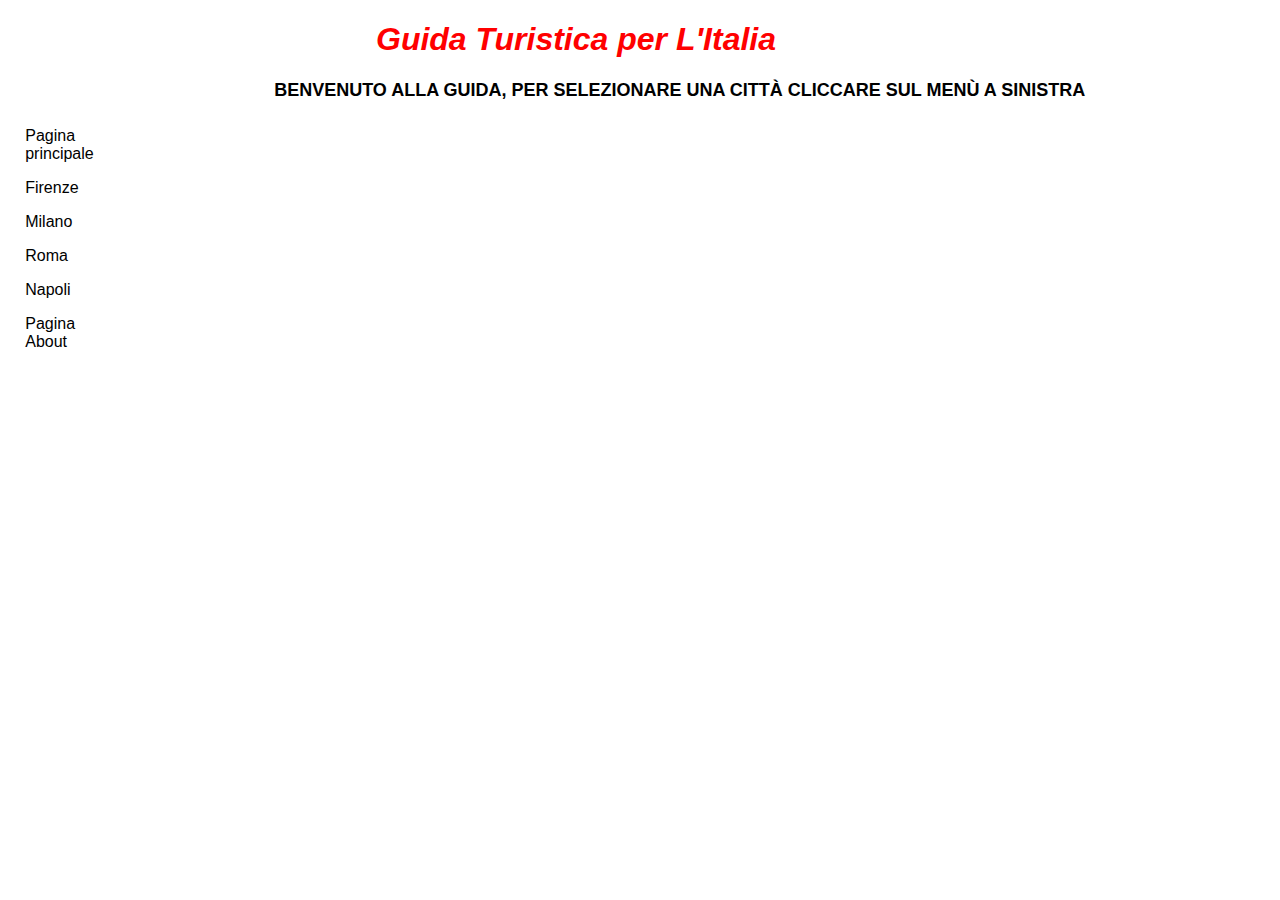
<file: index.html>
<!DOCTYPE html>

<html>
<title>Guida Turistica per L'Italia</title>

<head>
    <link rel="stylesheet" href="style.css">
</head>

<body>

    <h1>Guida Turistica per L'Italia</h1>
    <p class="text">
        BENVENUTO ALLA GUIDA, PER SELEZIONARE UNA CITTÀ CLICCARE SUL MENÙ A SINISTRA
    </p>
    <ul class="navbar">
        <li><a href="index.html">Pagina principale</a></li>
        <li><a href="firenze.html">Firenze</a></li>
        <li><a href="milano.html">Milano</a></li>
        <li><a href="roma.html">Roma</a></li>
        <li><a href="napoli.html">Napoli</a></li>
        <li><a href="about.html">Pagina About</a></li>
    </ul>
</body>

</html>
</file>
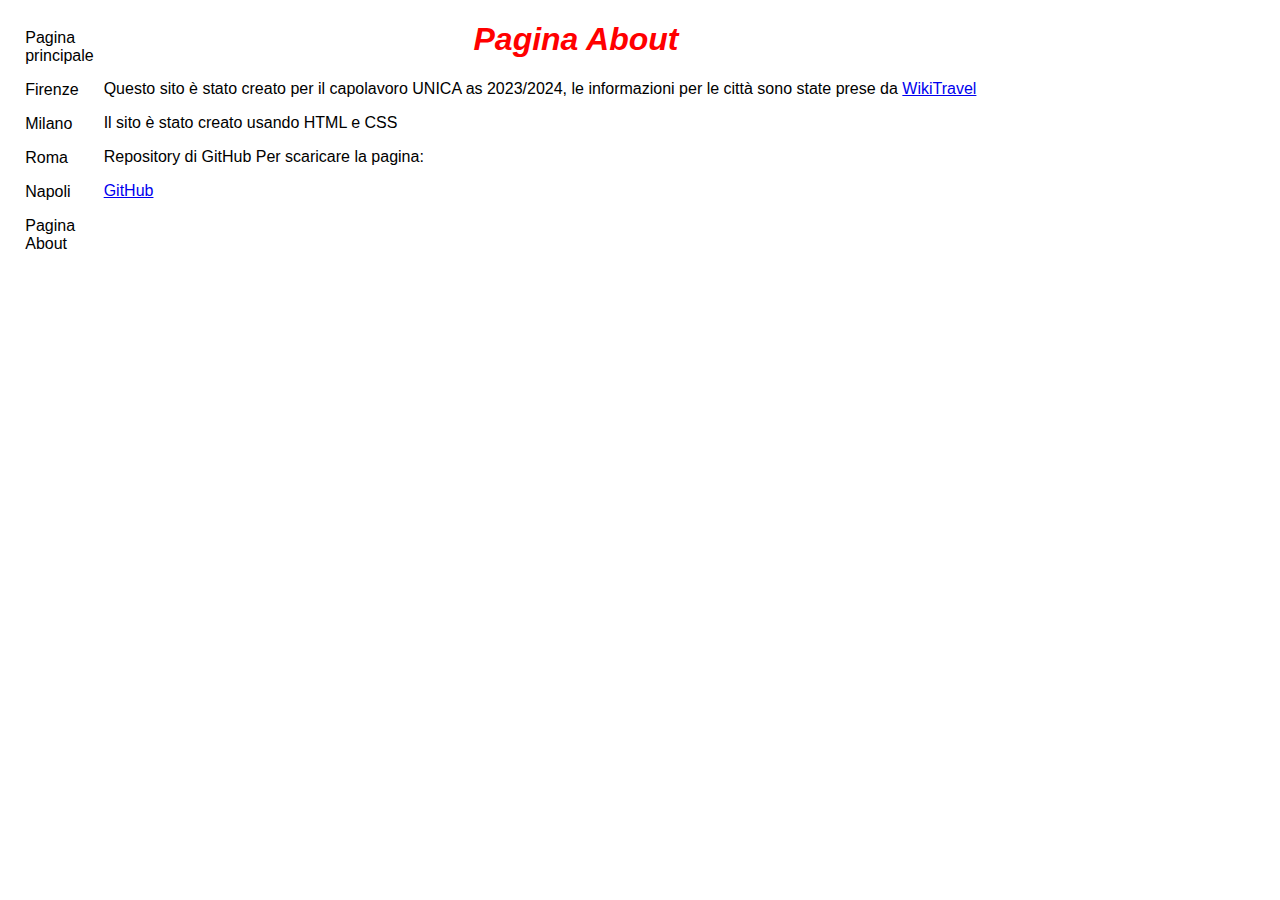
<file: about.html>
<!DOCTYPE html>
<html>
<head>
    <link rel="stylesheet" href="style.css">
</head>
<body>
    <ul class="navbar">
        <li><a href="index.html">Pagina principale</a></li>
        <li><a href="firenze.html">Firenze</a></li>
        <li><a href="milano.html">Milano</a></li>
        <li><a href="roma.html">Roma</a></li>
        <li><a href="napoli.html">Napoli</a></li>
        <li><a href="about.html">Pagina About</a></li>
    </ul>
    <h1>Pagina About</h1>
    <p>Questo sito è stato creato per il capolavoro UNICA as 2023/2024, le informazioni per le città sono state prese da <a href="https://wikitravel.org/it/">WikiTravel</a></p>
    <p>Il sito è stato creato usando HTML e CSS</p>
	<p>Repository di GitHub Per scaricare la pagina:</p>
	<p><a href="https://github.com/AncoriSecond/ancorisecond.github.io">GitHub</a></p>

</body>    
</html>
</file>
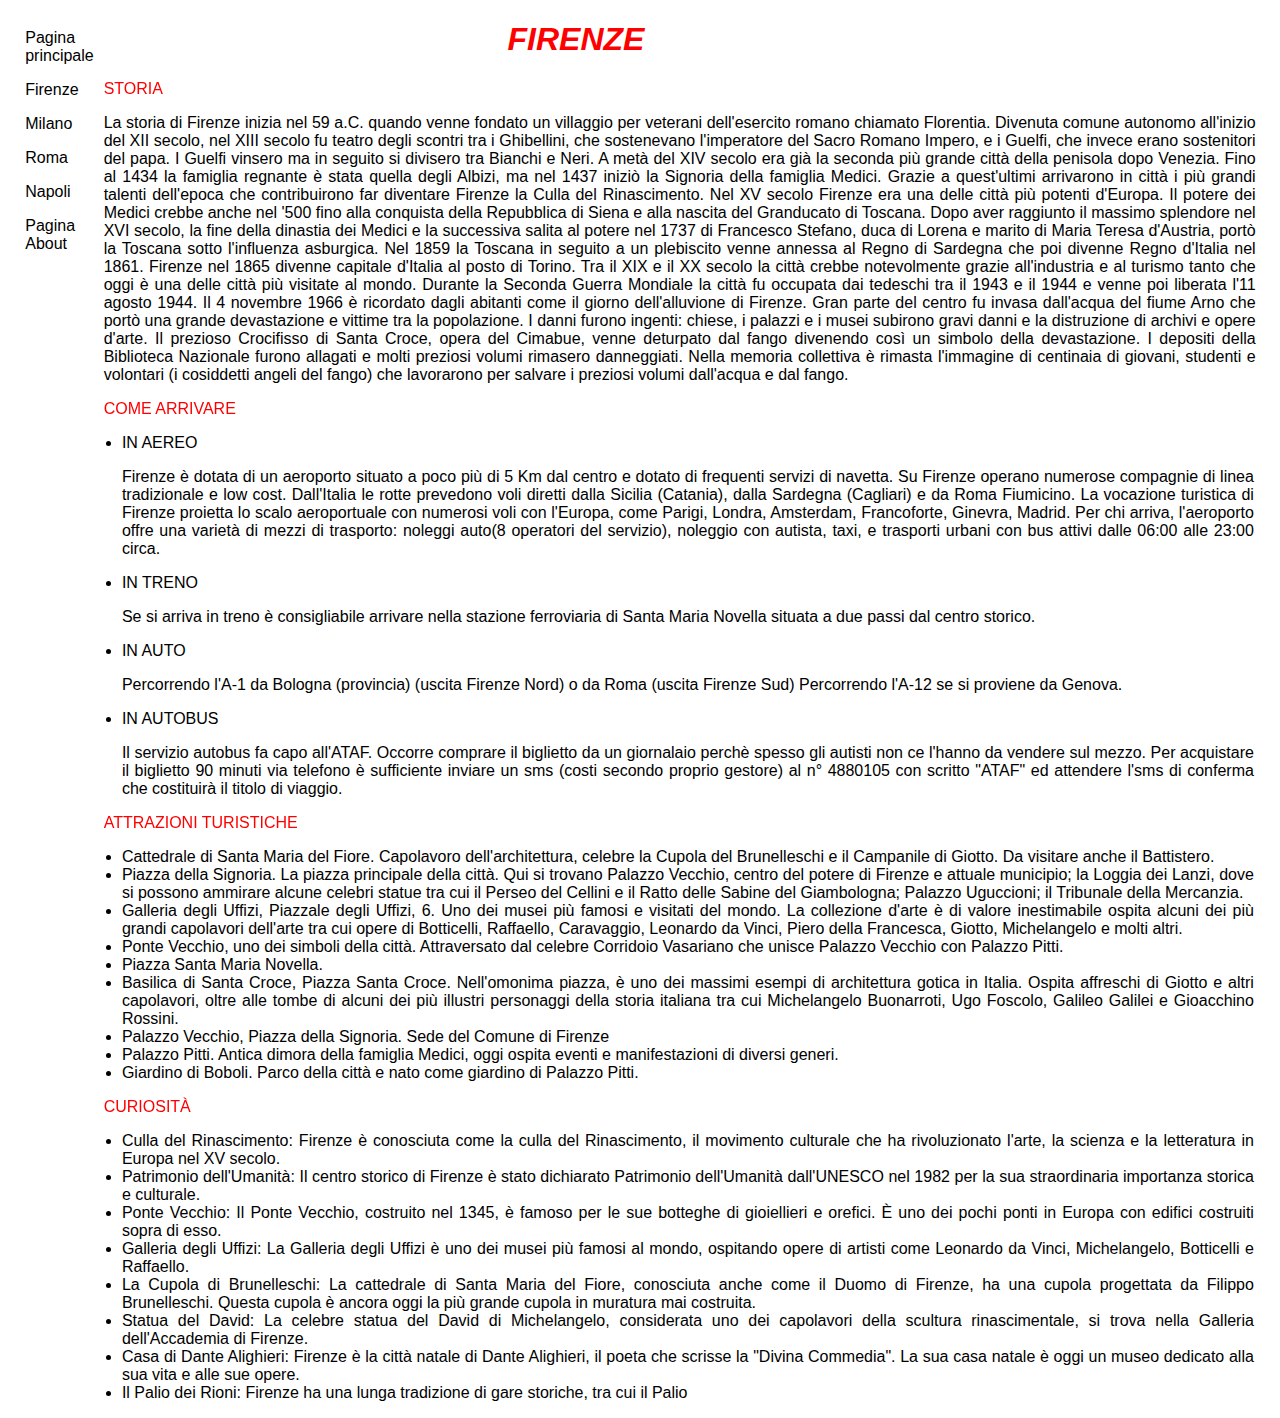
<file: firenze.html>
<!DOCTYPE html>
<html>
<title>Firenze</title>
<head>
    <link rel="stylesheet" href="style.css">
</head>

<body>
    <ul class="navbar">
        <li><a href="index.html">Pagina principale</a></li>
        <li><a href="firenze.html">Firenze</a></li>
        <li><a href="milano.html">Milano</a></li>
        <li><a href="roma.html">Roma</a></li>
        <li><a href="napoli.html">Napoli</a></li>
        <li><a href="about.html">Pagina About</a></li>
    </ul>
    <h1>FIRENZE</h1>
    <div class="subsection">STORIA</div>
    <p>
        La storia di Firenze inizia nel 59 a.C. quando venne fondato un villaggio per veterani dell'esercito romano
        chiamato Florentia. Divenuta comune autonomo all'inizio del XII secolo, nel XIII secolo fu teatro degli scontri
        tra i Ghibellini, che sostenevano l'imperatore del Sacro Romano Impero, e i Guelfi, che invece erano sostenitori
        del papa. I Guelfi vinsero ma in seguito si divisero tra Bianchi e Neri.
        A metà del XIV secolo era già la seconda più grande città della penisola dopo Venezia. Fino al 1434 la famiglia
        regnante è stata quella degli Albizi, ma nel 1437 iniziò la Signoria della famiglia Medici. Grazie a
        quest'ultimi arrivarono in
        città i più grandi talenti dell'epoca che contribuirono far diventare Firenze la Culla del Rinascimento. Nel XV
        secolo Firenze era una delle città più potenti d'Europa. Il potere dei Medici crebbe anche nel '500 fino alla
        conquista della Repubblica di Siena e alla nascita del Granducato di Toscana.
        Dopo aver raggiunto il massimo splendore nel XVI secolo, la fine della dinastia dei Medici e la successiva
        salita al potere nel 1737 di Francesco Stefano, duca di Lorena e marito di Maria Teresa d'Austria, portò la
        Toscana sotto l'influenza asburgica. Nel 1859 la Toscana in seguito a un plebiscito venne annessa al Regno di
        Sardegna che poi divenne Regno d'Italia nel 1861.
        Firenze nel 1865 divenne capitale d'Italia al posto di Torino. Tra il XIX e il XX secolo la città crebbe
        notevolmente grazie all'industria e al turismo tanto che oggi è una delle città più visitate al mondo.
        Durante la Seconda Guerra Mondiale la città fu occupata dai tedeschi tra il 1943 e il 1944 e venne poi liberata
        l'11 agosto 1944.
        Il 4 novembre 1966 è ricordato dagli abitanti come il giorno dell'alluvione di Firenze. Gran parte del centro fu
        invasa dall'acqua del fiume Arno che portò una grande devastazione e vittime tra la popolazione. I danni furono
        ingenti: chiese, i palazzi e i musei subirono gravi danni e la distruzione di archivi e opere d'arte.
        Il prezioso Crocifisso di Santa Croce, opera del Cimabue, venne deturpato dal fango divenendo così un simbolo
        della devastazione. I depositi della Biblioteca Nazionale furono allagati e molti preziosi volumi rimasero
        danneggiati. Nella memoria collettiva è rimasta l'immagine di centinaia di giovani, studenti e volontari (i
        cosiddetti angeli del fango) che lavorarono per salvare i preziosi volumi dall'acqua e dal fango.
    </p>
    <div class="subsection">COME ARRIVARE</div>
    <p>
    <ul>
        <li>IN AEREO</li>
        <p>
            Firenze è dotata di un aeroporto situato a poco più di 5 Km dal centro e dotato di frequenti servizi di
            navetta.
            Su Firenze operano numerose compagnie di linea tradizionale e low cost. Dall'Italia le rotte prevedono voli
            diretti dalla Sicilia (Catania), dalla Sardegna (Cagliari) e da Roma Fiumicino. La vocazione turistica di
            Firenze proietta lo scalo aeroportuale con numerosi voli con l'Europa, come Parigi, Londra, Amsterdam,
            Francoforte, Ginevra, Madrid. Per chi arriva, l'aeroporto offre una varietà di mezzi di trasporto: noleggi
            auto(8 operatori del servizio), noleggio con autista, taxi, e trasporti urbani con bus attivi dalle 06:00
            alle
            23:00 circa.
        </p>
        <li>IN TRENO</li>
        <p>
            Se si arriva in treno è consigliabile arrivare nella stazione ferroviaria di Santa Maria Novella situata a
            due
            passi dal centro storico.
        </p>
        <li>IN AUTO</li>
        <p>
            Percorrendo l'A-1 da Bologna (provincia) (uscita Firenze Nord) o da Roma (uscita Firenze Sud)
            Percorrendo l'A-12 se si proviene da Genova.
        </p>
        <li>IN AUTOBUS</li>
        <p>
            Il servizio autobus fa capo all'ATAF. Occorre comprare il biglietto da un giornalaio perchè spesso gli
            autisti
            non ce l'hanno da vendere sul mezzo. Per acquistare il biglietto 90 minuti via telefono è sufficiente
            inviare un
            sms (costi secondo proprio gestore) al n° 4880105 con scritto "ATAF" ed attendere l'sms di conferma che
            costituirà il titolo di viaggio.
        </p>
    </ul>
    </p>
    <div class="subsection">ATTRAZIONI TURISTICHE</div>
    <ul>
        <li>Cattedrale di Santa Maria del Fiore. Capolavoro dell'architettura, celebre la Cupola del Brunelleschi e il
            Campanile di Giotto. Da visitare anche il Battistero.</li>
        <li>Piazza della Signoria. La piazza principale della città. Qui si trovano Palazzo Vecchio, centro del potere
            di Firenze e attuale municipio; la Loggia dei Lanzi, dove si possono ammirare alcune celebri statue tra cui
            il Perseo del Cellini e il Ratto delle Sabine del Giambologna; Palazzo Uguccioni; il Tribunale della
            Mercanzia.</li>
        <li>Galleria degli Uffizi, Piazzale degli Uffizi, 6. Uno dei musei più famosi e visitati del mondo. La
            collezione d'arte è di valore inestimabile ospita alcuni dei più grandi capolavori dell'arte tra cui opere
            di Botticelli, Raffaello, Caravaggio, Leonardo da Vinci, Piero della Francesca, Giotto, Michelangelo e molti
            altri.</li>
        <li>Ponte Vecchio, uno dei simboli della città. Attraversato dal celebre Corridoio Vasariano che unisce Palazzo
            Vecchio con Palazzo Pitti.</li>
        <li>Piazza Santa Maria Novella.</li>
        <li>Basilica di Santa Croce, Piazza Santa Croce. Nell'omonima piazza, è uno dei massimi esempi di architettura
            gotica in Italia. Ospita affreschi di Giotto e altri capolavori, oltre alle tombe di alcuni dei più illustri
            personaggi della storia italiana tra cui Michelangelo Buonarroti, Ugo Foscolo, Galileo Galilei e Gioacchino
            Rossini.</li>
        <li>Palazzo Vecchio, Piazza della Signoria. Sede del Comune di Firenze</li>
        <li>Palazzo Pitti. Antica dimora della famiglia Medici, oggi ospita eventi e manifestazioni di diversi generi.
        </li>
        <li>Giardino di Boboli. Parco della città e nato come giardino di Palazzo Pitti.</li>
    </ul>
    <div class="subsection">CURIOSITÀ</div>
    <p>
    <ul>
        <li>Culla del Rinascimento: Firenze è conosciuta come la culla del Rinascimento, il movimento culturale che ha
            rivoluzionato l'arte, la scienza e la letteratura in Europa nel XV secolo.</li>

        <li>Patrimonio dell'Umanità: Il centro storico di Firenze è stato dichiarato Patrimonio dell'Umanità dall'UNESCO
            nel 1982 per la sua straordinaria importanza storica e culturale.</li>

        <li>Ponte Vecchio: Il Ponte Vecchio, costruito nel 1345, è famoso per le sue botteghe di gioiellieri e orefici.
            È uno dei pochi ponti in Europa con edifici costruiti sopra di esso.</li>

        <li>Galleria degli Uffizi: La Galleria degli Uffizi è uno dei musei più famosi al mondo, ospitando opere di
            artisti come Leonardo da Vinci, Michelangelo, Botticelli e Raffaello.</li>

        <li>La Cupola di Brunelleschi: La cattedrale di Santa Maria del Fiore, conosciuta anche come il Duomo di
            Firenze, ha una cupola progettata da Filippo Brunelleschi. Questa cupola è ancora oggi la più grande cupola
            in muratura mai costruita.</li>

        <li>Statua del David: La celebre statua del David di Michelangelo, considerata uno dei capolavori della scultura
            rinascimentale, si trova nella Galleria dell'Accademia di Firenze.</li>

        <li>Casa di Dante Alighieri: Firenze è la città natale di Dante Alighieri, il poeta che scrisse la "Divina
            Commedia". La sua casa natale è oggi un museo dedicato alla sua vita e alle sue opere.</li>

        <li>Il Palio dei Rioni: Firenze ha una lunga tradizione di gare storiche, tra cui il Palio

            <ul>
                </p>

</body>

</html>
</file>
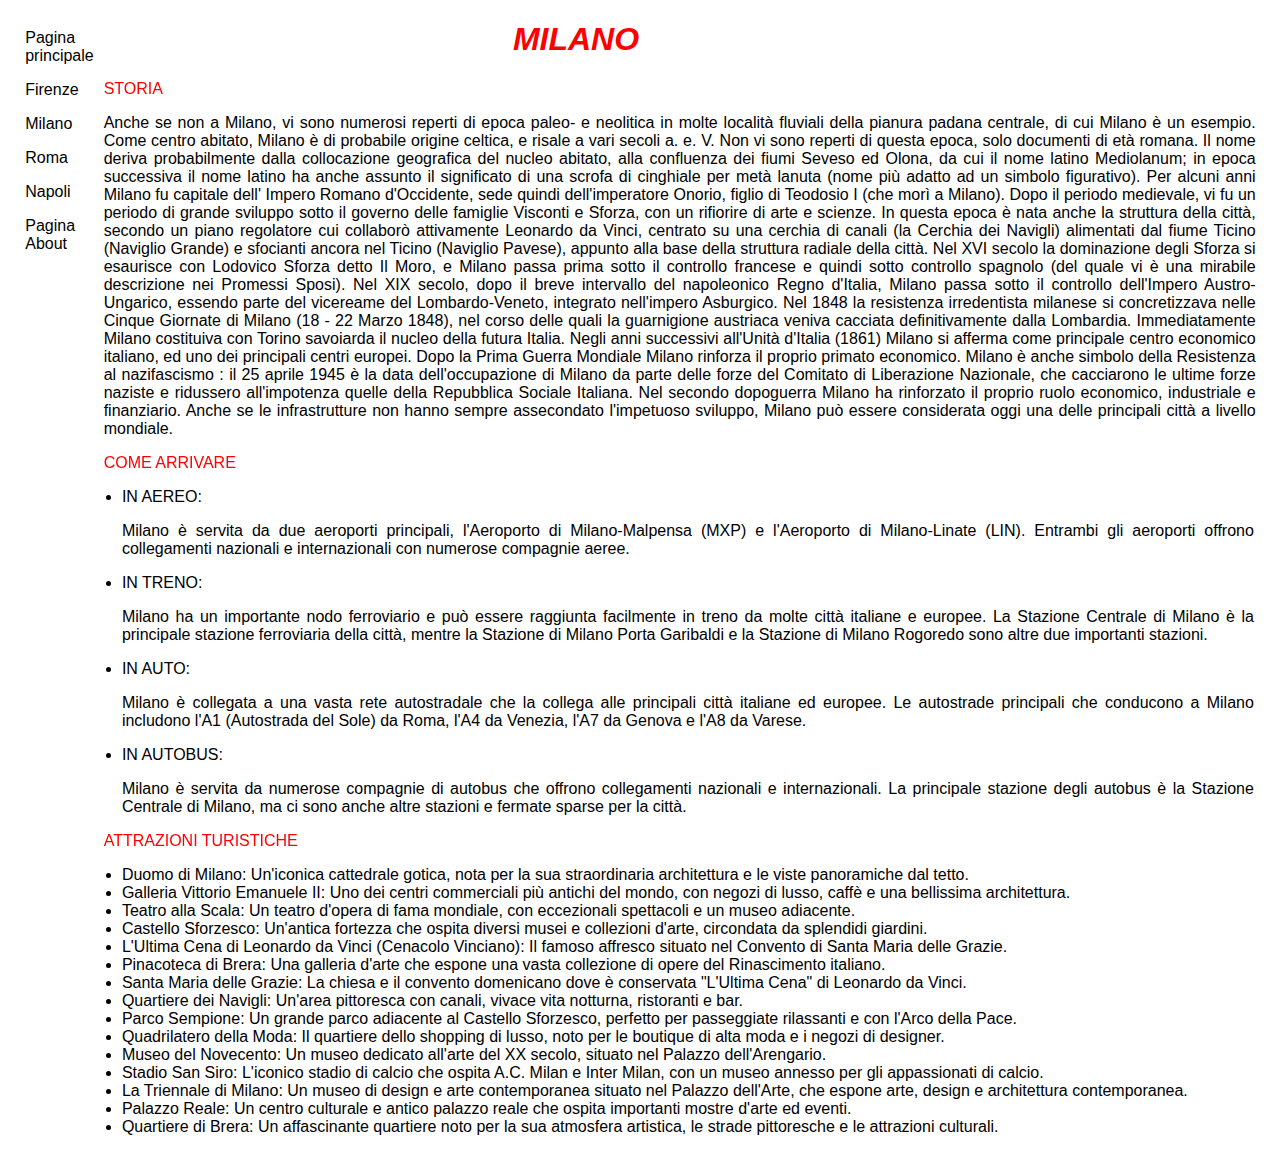
<file: milano.html>
<!DOCTYPE html>
<html>
<title>Milano</title>

<head>
    <link rel="stylesheet" href="style.css">
</head>

<body>
    <ul class="navbar">
        <li><a href="index.html">Pagina principale</a></li>
        <li><a href="firenze.html">Firenze</a></li>
        <li><a href="milano.html">Milano</a></li>
        <li><a href="roma.html">Roma</a></li>
        <li><a href="napoli.html">Napoli</a></li>
        <li><a href="about.html">Pagina About</a></li>
    </ul>
    <h1>MILANO</h1>
    <div class="subsection">STORIA</div>
    <p>
        Anche se non a Milano, vi sono numerosi reperti di epoca paleo- e neolitica in molte località fluviali della
        pianura padana centrale, di cui Milano è un esempio. Come centro abitato, Milano è di probabile origine celtica,
        e risale a vari secoli a. e. V. Non vi sono reperti di questa epoca, solo documenti di età romana. Il nome
        deriva probabilmente dalla collocazione geografica del nucleo abitato, alla confluenza dei fiumi Seveso ed
        Olona, da cui il nome latino Mediolanum; in epoca successiva il nome latino ha anche assunto il significato di
        una scrofa di cinghiale per metà lanuta (nome più adatto ad un simbolo figurativo). Per alcuni anni Milano fu
        capitale dell' Impero Romano d'Occidente, sede quindi dell'imperatore Onorio, figlio di Teodosio I (che morì a
        Milano).

        Dopo il periodo medievale, vi fu un periodo di grande sviluppo sotto il governo delle famiglie Visconti e
        Sforza, con un rifiorire di arte e scienze. In questa epoca è nata anche la struttura della città, secondo un
        piano regolatore cui collaborò attivamente Leonardo da Vinci, centrato su una cerchia di canali (la Cerchia dei
        Navigli) alimentati dal fiume Ticino (Naviglio Grande) e sfocianti ancora nel Ticino (Naviglio Pavese), appunto
        alla base della struttura radiale della città.

        Nel XVI secolo la dominazione degli Sforza si esaurisce con Lodovico Sforza detto Il Moro, e Milano passa prima
        sotto il controllo francese e quindi sotto controllo spagnolo (del quale vi è una mirabile descrizione nei
        Promessi Sposi). Nel XIX secolo, dopo il breve intervallo del napoleonico Regno d'Italia, Milano passa sotto il
        controllo dell'Impero Austro-Ungarico, essendo parte del vicereame del Lombardo-Veneto, integrato nell'impero
        Asburgico. Nel 1848 la resistenza irredentista milanese si concretizzava nelle Cinque Giornate di Milano (18 -
        22 Marzo 1848), nel corso delle quali la guarnigione austriaca veniva cacciata definitivamente dalla Lombardia.

        Immediatamente Milano costituiva con Torino savoiarda il nucleo della futura Italia. Negli anni successivi
        all'Unità d'Italia (1861) Milano si afferma come principale centro economico italiano, ed uno dei principali
        centri europei. Dopo la Prima Guerra Mondiale Milano rinforza il proprio primato economico. Milano è anche
        simbolo della Resistenza al nazifascismo : il 25 aprile 1945 è la data dell'occupazione di Milano da parte delle
        forze del Comitato di Liberazione Nazionale, che cacciarono le ultime forze naziste e ridussero all'impotenza
        quelle della Repubblica Sociale Italiana.

        Nel secondo dopoguerra Milano ha rinforzato il proprio ruolo economico, industriale e finanziario. Anche se le
        infrastrutture non hanno sempre assecondato l'impetuoso sviluppo, Milano può essere considerata oggi una delle
        principali città a livello mondiale.
    </p>
    <div class="subsection">COME ARRIVARE</div>
    <p>
    <ul>
        <li>IN AEREO: </li>

        <p>Milano è servita da due aeroporti principali, l'Aeroporto di Milano-Malpensa (MXP) e l'Aeroporto di
            Milano-Linate (LIN). Entrambi gli aeroporti offrono collegamenti nazionali e internazionali con numerose
            compagnie aeree.</p>

        <li>IN TRENO: </li>

        <p>Milano ha un importante nodo ferroviario e può essere raggiunta facilmente in treno da molte città italiane e
            europee. La Stazione Centrale di Milano è la principale stazione ferroviaria della città, mentre la Stazione
            di Milano Porta Garibaldi e la Stazione di Milano Rogoredo sono altre due importanti stazioni.</p>

        <li>IN AUTO: </li>

        <p>Milano è collegata a una vasta rete autostradale che la collega alle principali città italiane ed europee. Le
            autostrade principali che conducono a Milano includono l'A1 (Autostrada del Sole) da Roma, l'A4 da Venezia,
            l'A7 da Genova e l'A8 da Varese.</p>

        <li>IN AUTOBUS: </li>

        <p>Milano è servita da numerose compagnie di autobus che offrono collegamenti nazionali e internazionali. La
            principale stazione degli autobus è la Stazione Centrale di Milano, ma ci sono anche altre stazioni e
            fermate sparse per la città.</p>
    </ul>
    </p>
    <div class="subsection">ATTRAZIONI TURISTICHE</div>
    <p>
    <ul>
        <li>Duomo di Milano:
            Un'iconica cattedrale gotica, nota per la sua straordinaria architettura e le viste panoramiche dal tetto.
        </li>


        <li>Galleria Vittorio Emanuele II:
            Uno dei centri commerciali più antichi del mondo, con negozi di lusso, caffè e una bellissima architettura.
        </li>


        <li>Teatro alla Scala:
            Un teatro d'opera di fama mondiale, con eccezionali spettacoli e un museo adiacente.</li>

        <li>Castello Sforzesco:
            Un'antica fortezza che ospita diversi musei e collezioni d'arte, circondata da splendidi giardini.</li>

        <li>L'Ultima Cena di Leonardo da Vinci (Cenacolo Vinciano):
            Il famoso affresco situato nel Convento di Santa Maria delle Grazie.</li>

        <li>Pinacoteca di Brera:
            Una galleria d'arte che espone una vasta collezione di opere del Rinascimento italiano.</li>

        <li>Santa Maria delle Grazie:
            La chiesa e il convento domenicano dove è conservata "L'Ultima Cena" di Leonardo da Vinci.</li>

        <li>Quartiere dei Navigli:
            Un'area pittoresca con canali, vivace vita notturna, ristoranti e bar.</li>

        <li>Parco Sempione:
            Un grande parco adiacente al Castello Sforzesco, perfetto per passeggiate rilassanti e con l'Arco della
            Pace.</li>


        <li>Quadrilatero della Moda:
            Il quartiere dello shopping di lusso, noto per le boutique di alta moda e i negozi di designer.</li>

        <li>Museo del Novecento:
            Un museo dedicato all'arte del XX secolo, situato nel Palazzo dell'Arengario.</li>

        <li>Stadio San Siro:
            L'iconico stadio di calcio che ospita A.C. Milan e Inter Milan, con un museo annesso per gli appassionati di
            calcio.</li>

        <li>La Triennale di Milano:
            Un museo di design e arte contemporanea situato nel Palazzo dell'Arte, che espone arte, design e
            architettura
            contemporanea.</li>

        <li>Palazzo Reale:
            Un centro culturale e antico palazzo reale che ospita importanti mostre d'arte ed eventi.</li>

        <li>Quartiere di Brera:
            Un affascinante quartiere noto per la sua atmosfera artistica, le strade pittoresche e le attrazioni
            culturali.</li>
    </ul>

    </p>

</body>

</html>
</file>
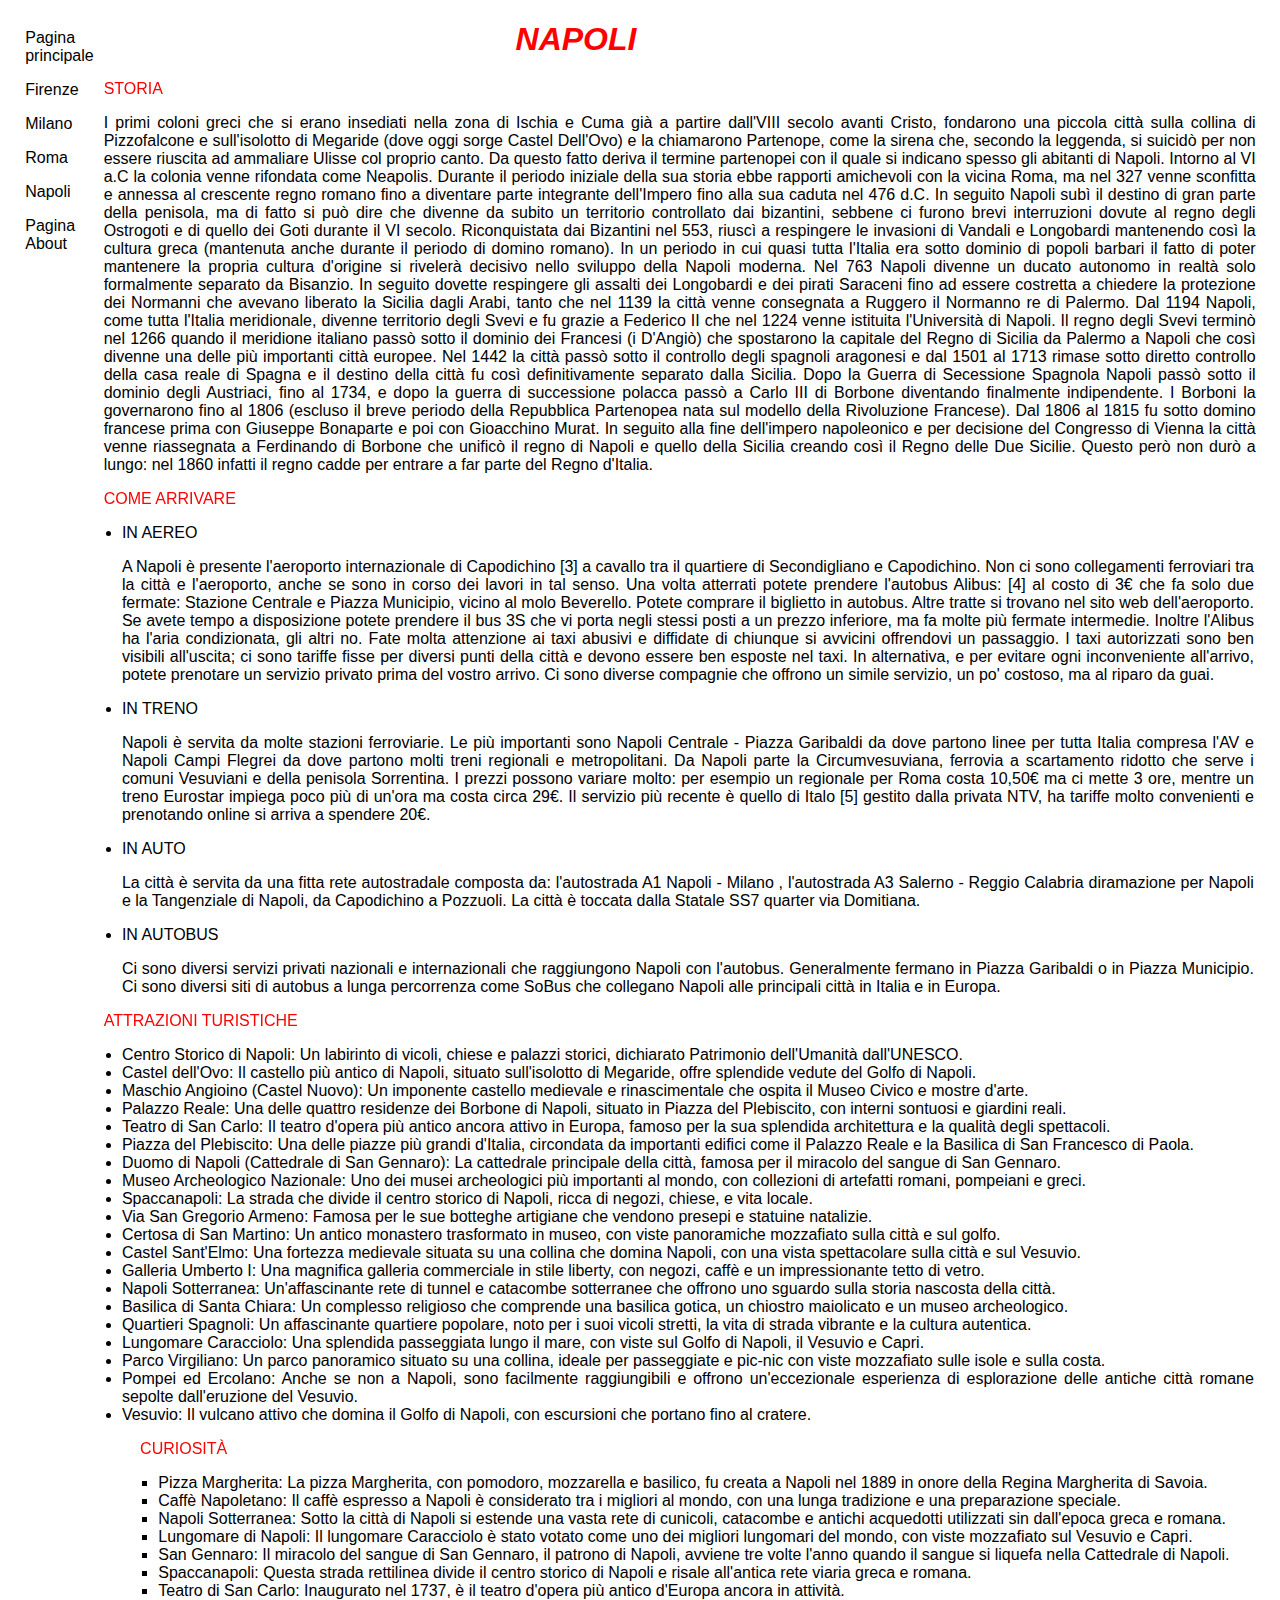
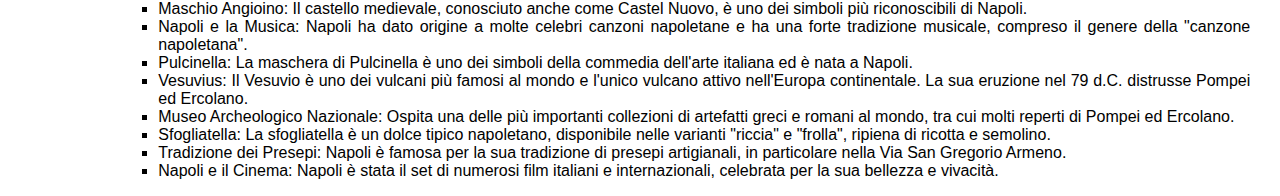
<file: napoli.html>
<!DOCTYPE html>
<html>
<title>Napoli</title>
<head>
    <link rel="stylesheet" href="style.css">
</head>
<body>
    <ul class="navbar">
        <li><a href="index.html">Pagina principale</a></li>
        <li><a href="firenze.html">Firenze</a></li>
        <li><a href="milano.html">Milano</a></li>
        <li><a href="roma.html">Roma</a></li>
        <li><a href="napoli.html">Napoli</a></li>
        <li><a href="about.html">Pagina About</a></li>
    </ul>
    <h1>NAPOLI</h1>
    <div class="subsection">STORIA</div>
    <p>
        I primi coloni greci che si erano insediati nella zona di Ischia e Cuma già a partire dall'VIII secolo avanti Cristo, fondarono una piccola città sulla collina di Pizzofalcone e sull'isolotto di Megaride (dove oggi sorge Castel Dell'Ovo) e la chiamarono Partenope, come la sirena che, secondo la leggenda, si suicidò per non essere riuscita ad ammaliare Ulisse col proprio canto. Da questo fatto deriva il termine partenopei con il quale si indicano spesso gli abitanti di Napoli. Intorno al VI a.C la colonia venne rifondata come Neapolis. Durante il periodo iniziale della sua storia ebbe rapporti amichevoli con la vicina Roma, ma nel 327 venne sconfitta e annessa al crescente regno romano fino a diventare parte integrante dell'Impero fino alla sua caduta nel 476 d.C. In seguito Napoli subì il destino di gran parte della penisola, ma di fatto si può dire che divenne da subito un territorio controllato dai bizantini, sebbene ci furono brevi interruzioni dovute al regno degli Ostrogoti e di quello dei Goti durante il VI secolo.
        Riconquistata dai Bizantini nel 553, riuscì a respingere le invasioni di Vandali e Longobardi mantenendo così la cultura greca (mantenuta anche durante il periodo di domino romano). In un periodo in cui quasi tutta l'Italia era sotto dominio di popoli barbari il fatto di poter mantenere la propria cultura d'origine si rivelerà decisivo nello sviluppo della Napoli moderna. Nel 763 Napoli divenne un ducato autonomo in realtà solo formalmente separato da Bisanzio. In seguito dovette respingere gli assalti dei Longobardi e dei pirati Saraceni fino ad essere costretta a chiedere la protezione dei Normanni che avevano liberato la Sicilia dagli Arabi, tanto che nel 1139 la città venne consegnata a Ruggero il Normanno re di Palermo. Dal 1194 Napoli, come tutta l'Italia meridionale, divenne territorio degli Svevi e fu grazie a Federico II che nel 1224 venne istituita l'Università di Napoli.
        Il regno degli Svevi terminò nel 1266 quando il meridione italiano passò sotto il dominio dei Francesi (i D'Angiò) che spostarono la capitale del Regno di Sicilia da Palermo a Napoli che così divenne una delle più importanti città europee.
        Nel 1442 la città passò sotto il controllo degli spagnoli aragonesi e dal 1501 al 1713 rimase sotto diretto controllo della casa reale di Spagna e il destino della città fu così definitivamente separato dalla Sicilia. Dopo la Guerra di Secessione Spagnola Napoli passò sotto il dominio degli Austriaci, fino al 1734, e dopo la guerra di successione polacca passò a Carlo III di Borbone diventando finalmente indipendente. I Borboni la governarono fino al 1806 (escluso il breve periodo della Repubblica Partenopea nata sul modello della Rivoluzione Francese). Dal 1806 al 1815 fu sotto domino francese prima con Giuseppe Bonaparte e poi con Gioacchino Murat. In seguito alla fine dell'impero napoleonico e per decisione del Congresso di Vienna la città venne riassegnata a Ferdinando di Borbone che unificò il regno di Napoli e quello della Sicilia creando così il Regno delle Due Sicilie. Questo però non durò a lungo: nel 1860 infatti il regno cadde per entrare a far parte del Regno d'Italia. 
    </p>
    <div class="subsection">COME ARRIVARE</div>
    <p>
        <ul>
            <li>IN AEREO</li>
            <p>
            A Napoli è presente l'aeroporto internazionale di Capodichino [3] a cavallo tra il quartiere di Secondigliano e Capodichino. Non ci sono collegamenti ferroviari tra la città e l'aeroporto, anche se sono in corso dei lavori in tal senso. Una volta atterrati potete prendere l'autobus Alibus: [4] al costo di 3€ che fa solo due fermate: Stazione Centrale e Piazza Municipio, vicino al molo Beverello. Potete comprare il biglietto in autobus. Altre tratte si trovano nel sito web dell'aeroporto.

            Se avete tempo a disposizione potete prendere il bus 3S che vi porta negli stessi posti a un prezzo inferiore, ma fa molte più fermate intermedie. Inoltre l'Alibus ha l'aria condizionata, gli altri no.

            Fate molta attenzione ai taxi abusivi e diffidate di chiunque si avvicini offrendovi un passaggio. I taxi autorizzati sono ben visibili all'uscita; ci sono tariffe fisse per diversi punti della città e devono essere ben esposte nel taxi.

            In alternativa, e per evitare ogni inconveniente all'arrivo, potete prenotare un servizio privato prima del vostro arrivo. Ci sono diverse compagnie che offrono un simile servizio, un po' costoso, ma al riparo da guai.
            </p>
            <li>IN TRENO</li>
            <p>
            Napoli è servita da molte stazioni ferroviarie. Le più importanti sono Napoli Centrale - Piazza Garibaldi da dove partono linee per tutta Italia compresa l'AV e Napoli Campi Flegrei da dove partono molti treni regionali e metropolitani. Da Napoli parte la Circumvesuviana, ferrovia a scartamento ridotto che serve i comuni Vesuviani e della penisola Sorrentina. I prezzi possono variare molto: per esempio un regionale per Roma costa 10,50€ ma ci mette 3 ore, mentre un treno Eurostar impiega poco più di un'ora ma costa circa 29€. Il servizio più recente è quello di Italo [5] gestito dalla privata NTV, ha tariffe molto convenienti e prenotando online si arriva a spendere 20€.
            </p>
            <li>IN AUTO</li>
            <p>
            La città è servita da una fitta rete autostradale composta da: l'autostrada A1 Napoli - Milano , l'autostrada A3 Salerno - Reggio Calabria diramazione per Napoli e la Tangenziale di Napoli, da Capodichino a Pozzuoli. La città è toccata dalla Statale SS7 quarter via Domitiana.
            </p>
            <li>IN AUTOBUS</li>
            <p>
            Ci sono diversi servizi privati nazionali e internazionali che raggiungono Napoli con l'autobus. Generalmente fermano in Piazza Garibaldi o in Piazza Municipio. Ci sono diversi siti di autobus a lunga percorrenza come SoBus che collegano Napoli alle principali città in Italia e in Europa.
            </p>
        </ul>
    </p>
    <div class="subsection">ATTRAZIONI TURISTICHE</div>
    <p>
        <ul>
            <li>
                Centro Storico di Napoli:
                Un labirinto di vicoli, chiese e palazzi storici, dichiarato Patrimonio dell'Umanità dall'UNESCO.
            </li>
            
            <li>
                Castel dell'Ovo:
                Il castello più antico di Napoli, situato sull'isolotto di Megaride, offre splendide vedute del Golfo di Napoli.
            </li>
            
            <li>
                Maschio Angioino (Castel Nuovo):
                Un imponente castello medievale e rinascimentale che ospita il Museo Civico e mostre d'arte.
            </li>
            
            <li>
                Palazzo Reale:
                Una delle quattro residenze dei Borbone di Napoli, situato in Piazza del Plebiscito, con interni sontuosi e giardini reali.
            </li>
            
            <li>
                Teatro di San Carlo:
                Il teatro d'opera più antico ancora attivo in Europa, famoso per la sua splendida architettura e la qualità degli spettacoli.
            </li>
            
            <li>
                Piazza del Plebiscito:
                Una delle piazze più grandi d'Italia, circondata da importanti edifici come il Palazzo Reale e la Basilica di San Francesco di Paola.
            </li>
            
            <li>
                Duomo di Napoli (Cattedrale di San Gennaro):
                La cattedrale principale della città, famosa per il miracolo del sangue di San Gennaro.
            </li>
            
            <li>
                Museo Archeologico Nazionale:
                Uno dei musei archeologici più importanti al mondo, con collezioni di artefatti romani, pompeiani e greci.
            </li>
            
            <li>
                Spaccanapoli:
                La strada che divide il centro storico di Napoli, ricca di negozi, chiese, e vita locale.
            </li>
            
            <li>
                Via San Gregorio Armeno:
                Famosa per le sue botteghe artigiane che vendono presepi e statuine natalizie.
            </li>
            
            <li>
                Certosa di San Martino:
                Un antico monastero trasformato in museo, con viste panoramiche mozzafiato sulla città e sul golfo.
            </li>
            
            <li>
                Castel Sant'Elmo:
                Una fortezza medievale situata su una collina che domina Napoli, con una vista spettacolare sulla città e sul Vesuvio.
            </li>
            
            <li>
                Galleria Umberto I:
                Una magnifica galleria commerciale in stile liberty, con negozi, caffè e un impressionante tetto di vetro.
            </li>
            
            <li>
                Napoli Sotterranea:
                Un'affascinante rete di tunnel e catacombe sotterranee che offrono uno sguardo sulla storia nascosta della città.
            </li>
            
            <li>
                Basilica di Santa Chiara:
                Un complesso religioso che comprende una basilica gotica, un chiostro maiolicato e un museo archeologico.
            </li>
            
            <li>
                Quartieri Spagnoli:
                Un affascinante quartiere popolare, noto per i suoi vicoli stretti, la vita di strada vibrante e la cultura autentica.
            </li>
            
            <li>
                Lungomare Caracciolo:
                Una splendida passeggiata lungo il mare, con viste sul Golfo di Napoli, il Vesuvio e Capri.
            </li>
            
            <li>
                Parco Virgiliano:
                Un parco panoramico situato su una collina, ideale per passeggiate e pic-nic con viste mozzafiato sulle isole e sulla costa.
            </li>
            
            <li>
                Pompei ed Ercolano:
                Anche se non a Napoli, sono facilmente raggiungibili e offrono un'eccezionale esperienza di esplorazione delle antiche città romane sepolte dall'eruzione del Vesuvio.
            </li>
            
            <li>
                Vesuvio:
                Il vulcano attivo che domina il Golfo di Napoli, con escursioni che portano fino al cratere.
            </li>
            
        <ul>
    </p>
    <div class="subsection">CURIOSITÀ</div>
    <p>
        <ul>
            <li>Pizza Margherita: La pizza Margherita, con pomodoro, mozzarella e basilico, fu creata a Napoli nel 1889 in onore della Regina Margherita di Savoia.</li>

            <li>Caffè Napoletano: Il caffè espresso a Napoli è considerato tra i migliori al mondo, con una lunga tradizione e una preparazione speciale.</li>
            
            <li>Napoli Sotterranea: Sotto la città di Napoli si estende una vasta rete di cunicoli, catacombe e antichi acquedotti utilizzati sin dall'epoca greca e romana.</li>
            
            <li>Lungomare di Napoli: Il lungomare Caracciolo è stato votato come uno dei migliori lungomari del mondo, con viste mozzafiato sul Vesuvio e Capri.</li>
            
            <li>San Gennaro: Il miracolo del sangue di San Gennaro, il patrono di Napoli, avviene tre volte l'anno quando il sangue si liquefa nella Cattedrale di Napoli.</li>
            
            <li>Spaccanapoli: Questa strada rettilinea divide il centro storico di Napoli e risale all'antica rete viaria greca e romana.</li>
            
            <li>Teatro di San Carlo: Inaugurato nel 1737, è il teatro d'opera più antico d'Europa ancora in attività.</li>
            
            <li>Maschio Angioino: Il castello medievale, conosciuto anche come Castel Nuovo, è uno dei simboli più riconoscibili di Napoli.</li>
            
            <li>Napoli e la Musica: Napoli ha dato origine a molte celebri canzoni napoletane e ha una forte tradizione musicale, compreso il genere della "canzone napoletana".</li>
            
            <li>Pulcinella: La maschera di Pulcinella è uno dei simboli della commedia dell'arte italiana ed è nata a Napoli.</li>
            
            <li>Vesuvius: Il Vesuvio è uno dei vulcani più famosi al mondo e l'unico vulcano attivo nell'Europa continentale. La sua eruzione nel 79 d.C. distrusse Pompei ed Ercolano.</li>
            
            <li>Museo Archeologico Nazionale: Ospita una delle più importanti collezioni di artefatti greci e romani al mondo, tra cui molti reperti di Pompei ed Ercolano.</li>
            
            <li>Sfogliatella: La sfogliatella è un dolce tipico napoletano, disponibile nelle varianti "riccia" e "frolla", ripiena di ricotta e semolino.</li>
            
            <li>Tradizione dei Presepi: Napoli è famosa per la sua tradizione di presepi artigianali, in particolare nella Via San Gregorio Armeno.</li>
            
            <li>Napoli e il Cinema: Napoli è stata il set di numerosi film italiani e internazionali, celebrata per la sua bellezza e vivacità.</li>
            
        <ul>
    </p>

</body>
</html>
</file>
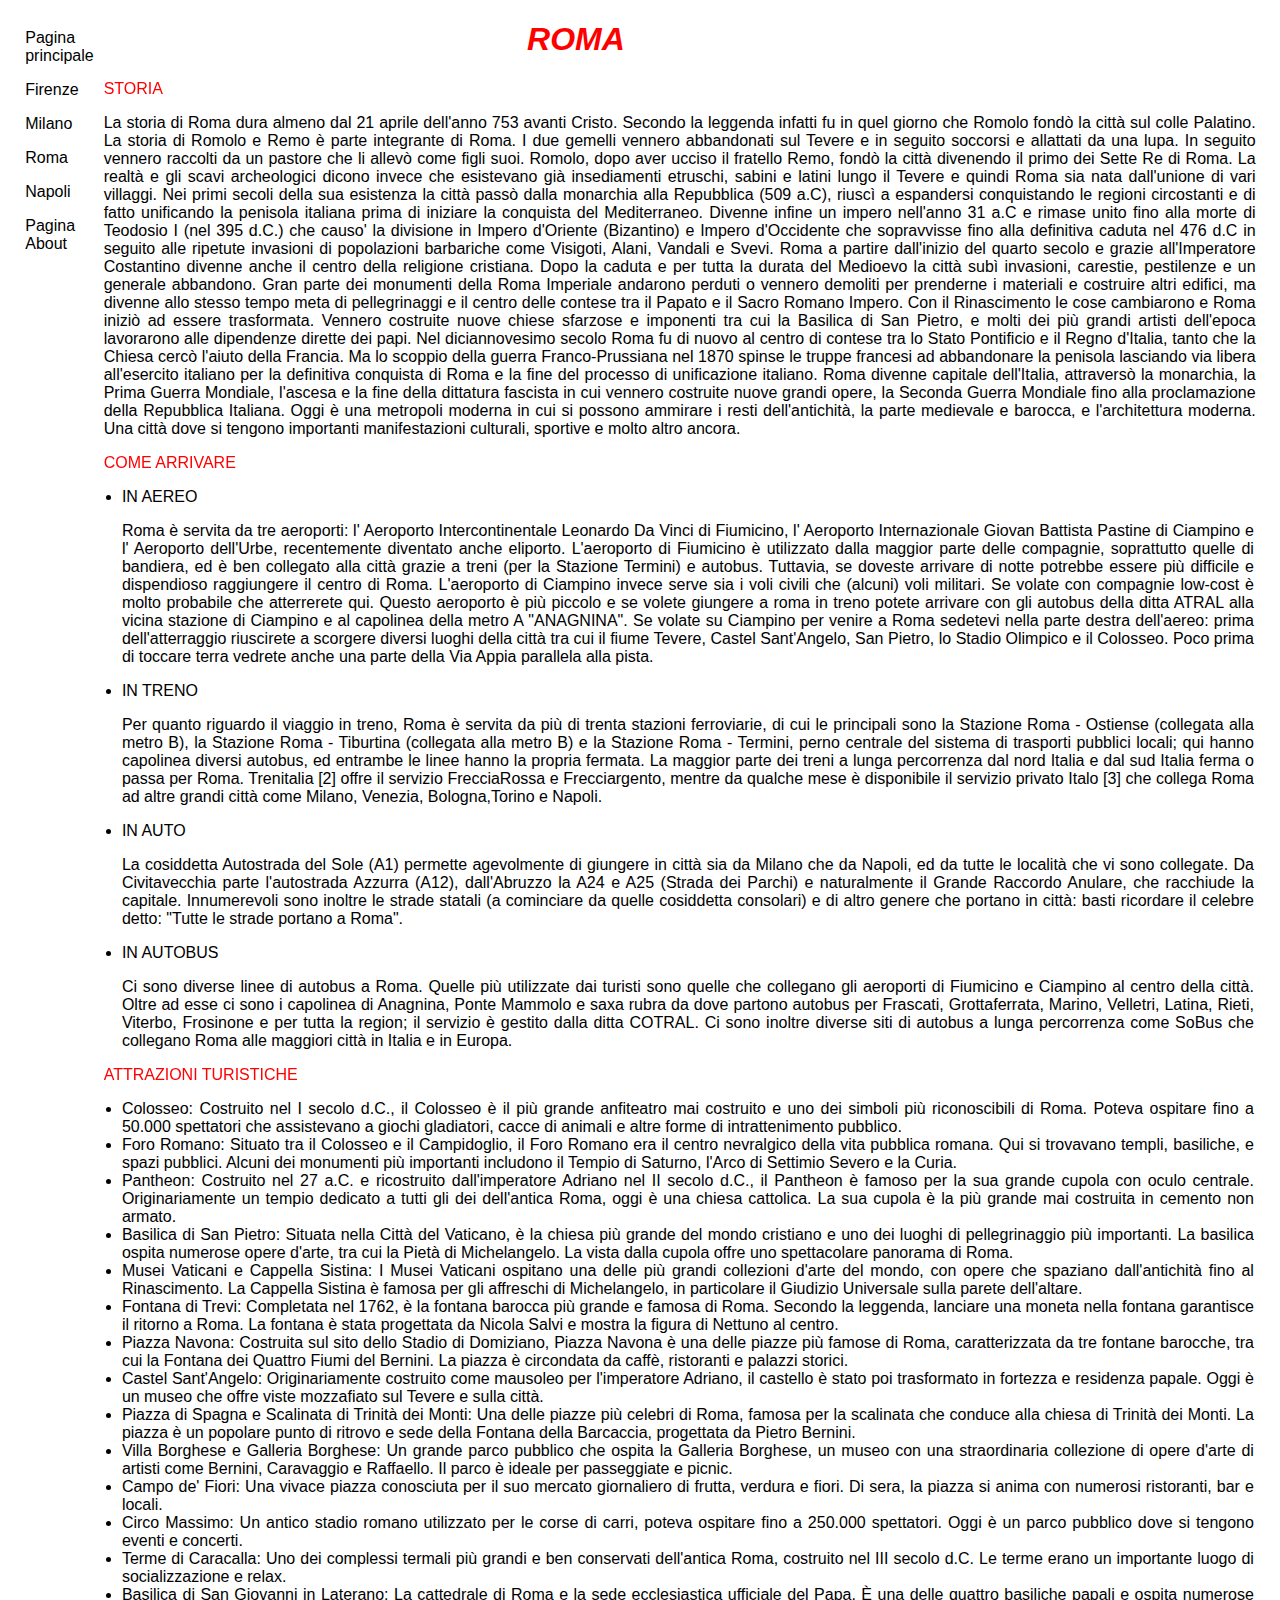
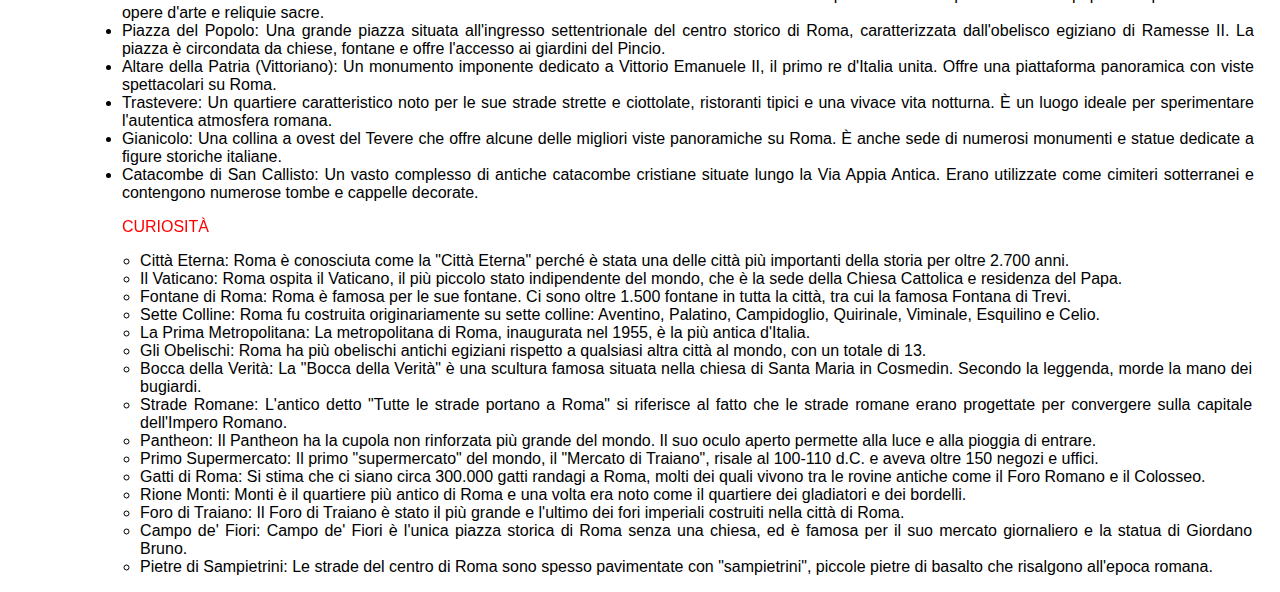
<file: roma.html>
<!DOCTYPE html>
<html>
<title>Roma</title>

<head>
    <link rel="stylesheet" href="style.css">
</head>

<body>
    <ul class="navbar">
        <li><a href="index.html">Pagina principale</a></li>
        <li><a href="firenze.html">Firenze</a></li>
        <li><a href="milano.html">Milano</a></li>
        <li><a href="roma.html">Roma</a></li>
        <li><a href="napoli.html">Napoli</a></li>
        <li><a href="about.html">Pagina About</a></li>
    </ul>
    <h1>ROMA</h1>
    <div class="subsection">STORIA</div>
    <p>
        La storia di Roma dura almeno dal 21 aprile dell'anno 753 avanti Cristo. Secondo la leggenda infatti fu in quel
        giorno che Romolo fondò la città sul colle Palatino. La storia di Romolo e Remo è parte integrante di Roma. I
        due gemelli vennero abbandonati sul Tevere e in seguito soccorsi e allattati da una lupa. In seguito vennero
        raccolti da un pastore che li allevò come figli suoi. Romolo, dopo aver ucciso il fratello Remo, fondò la città
        divenendo il primo dei Sette Re di Roma. La realtà e gli scavi archeologici dicono invece che esistevano già
        insediamenti etruschi, sabini e latini lungo il Tevere e quindi Roma sia nata dall'unione di vari villaggi. Nei
        primi secoli della sua esistenza la città passò dalla monarchia alla Repubblica (509 a.C), riuscì a espandersi
        conquistando le regioni circostanti e di fatto unificando la penisola italiana prima di iniziare la conquista
        del Mediterraneo. Divenne infine un impero nell'anno 31 a.C e rimase unito fino alla morte di Teodosio I (nel
        395 d.C.) che causo' la divisione in Impero d'Oriente (Bizantino) e Impero d'Occidente che sopravvisse fino alla
        definitiva caduta nel 476 d.C in seguito alle ripetute invasioni di popolazioni barbariche come Visigoti, Alani,
        Vandali e Svevi.

        Roma a partire dall'inizio del quarto secolo e grazie all'Imperatore Costantino divenne anche il centro della
        religione cristiana. Dopo la caduta e per tutta la durata del Medioevo la città subì invasioni, carestie,
        pestilenze e un generale abbandono. Gran parte dei monumenti della Roma Imperiale andarono perduti o vennero
        demoliti per prenderne i materiali e costruire altri edifici, ma divenne allo stesso tempo meta di pellegrinaggi
        e il centro delle contese tra il Papato e il Sacro Romano Impero.

        Con il Rinascimento le cose cambiarono e Roma iniziò ad essere trasformata. Vennero costruite nuove chiese
        sfarzose e imponenti tra cui la Basilica di San Pietro, e molti dei più grandi artisti dell'epoca lavorarono
        alle dipendenze dirette dei papi. Nel diciannovesimo secolo Roma fu di nuovo al centro di contese tra lo Stato
        Pontificio e il Regno d'Italia, tanto che la Chiesa cercò l'aiuto della Francia. Ma lo scoppio della guerra
        Franco-Prussiana nel 1870 spinse le truppe francesi ad abbandonare la penisola lasciando via libera all'esercito
        italiano per la definitiva conquista di Roma e la fine del processo di unificazione italiano.

        Roma divenne capitale dell'Italia, attraversò la monarchia, la Prima Guerra Mondiale, l'ascesa e la fine della
        dittatura fascista in cui vennero costruite nuove grandi opere, la Seconda Guerra Mondiale fino alla
        proclamazione della Repubblica Italiana. Oggi è una metropoli moderna in cui si possono ammirare i resti
        dell'antichità, la parte medievale e barocca, e l'architettura moderna. Una città dove si tengono importanti
        manifestazioni culturali, sportive e molto altro ancora.
    </p>
    <div class="subsection">COME ARRIVARE</div>
    <p>
    <ul>
        <li>IN AEREO</li>
        <p>
            Roma è servita da tre aeroporti: l' Aeroporto Intercontinentale Leonardo Da Vinci di Fiumicino, l' Aeroporto
            Internazionale Giovan Battista Pastine di Ciampino e l' Aeroporto dell'Urbe, recentemente diventato anche
            eliporto. L'aeroporto di Fiumicino è utilizzato dalla maggior parte delle compagnie, soprattutto quelle di
            bandiera, ed è ben collegato alla città grazie a treni (per la Stazione Termini) e autobus. Tuttavia, se
            doveste
            arrivare di notte potrebbe essere più difficile e dispendioso raggiungere il centro di Roma.

            L'aeroporto di Ciampino invece serve sia i voli civili che (alcuni) voli militari. Se volate con compagnie
            low-cost è molto probabile che atterrerete qui. Questo aeroporto è più piccolo e se volete giungere a roma
            in
            treno potete arrivare con gli autobus della ditta ATRAL alla vicina stazione di Ciampino e al capolinea
            della
            metro A "ANAGNINA". Se volate su Ciampino per venire a Roma sedetevi nella parte destra dell'aereo: prima
            dell'atterraggio riuscirete a scorgere diversi luoghi della città tra cui il fiume Tevere, Castel
            Sant'Angelo,
            San Pietro, lo Stadio Olimpico e il Colosseo. Poco prima di toccare terra vedrete anche una parte della Via
            Appia parallela alla pista.
        </p>
        <li>IN TRENO</li>
        <p>
            Per quanto riguardo il viaggio in treno, Roma è servita da più di trenta stazioni ferroviarie, di cui le
            principali sono la Stazione Roma - Ostiense (collegata alla metro B), la Stazione Roma - Tiburtina
            (collegata
            alla metro B) e la Stazione Roma - Termini, perno centrale del sistema di trasporti pubblici locali; qui
            hanno
            capolinea diversi autobus, ed entrambe le linee hanno la propria fermata. La maggior parte dei treni a lunga
            percorrenza dal nord Italia e dal sud Italia ferma o passa per Roma. Trenitalia [2] offre il servizio
            FrecciaRossa e Frecciargento, mentre da qualche mese è disponibile il servizio privato Italo [3] che collega
            Roma ad altre grandi città come Milano, Venezia, Bologna,Torino e Napoli.
        </p>
        <li>IN AUTO</li>
        <p>
            La cosiddetta Autostrada del Sole (A1) permette agevolmente di giungere in città sia da Milano che da
            Napoli, ed
            da tutte le località che vi sono collegate. Da Civitavecchia parte l'autostrada Azzurra (A12), dall'Abruzzo
            la
            A24 e A25 (Strada dei Parchi) e naturalmente il Grande Raccordo Anulare, che racchiude la capitale.
            Innumerevoli
            sono inoltre le strade statali (a cominciare da quelle cosiddetta consolari) e di altro genere che portano
            in
            città: basti ricordare il celebre detto: "Tutte le strade portano a Roma".
        </p>
        <li>IN AUTOBUS</li>
        <p>
            Ci sono diverse linee di autobus a Roma. Quelle più utilizzate dai turisti sono quelle che collegano gli
            aeroporti di Fiumicino e Ciampino al centro della città. Oltre ad esse ci sono i capolinea di Anagnina,
            Ponte
            Mammolo e saxa rubra da dove partono autobus per Frascati, Grottaferrata, Marino, Velletri, Latina, Rieti,
            Viterbo, Frosinone e per tutta la region; il servizio è gestito dalla ditta COTRAL. Ci sono inoltre diverse
            siti
            di autobus a lunga percorrenza come SoBus che collegano Roma alle maggiori città in Italia e in Europa.
        </p>
    </ul>
    </p>
    <div class="subsection">ATTRAZIONI TURISTICHE</div>
    <p>
    <ul>
        <li>Colosseo:
            Costruito nel I secolo d.C., il Colosseo è il più grande anfiteatro mai costruito e uno dei simboli più
            riconoscibili di Roma. Poteva ospitare fino a 50.000 spettatori che assistevano a giochi gladiatori, cacce
            di animali e altre forme di intrattenimento pubblico.
        </li>

        <li>Foro Romano:
            Situato tra il Colosseo e il Campidoglio, il Foro Romano era il centro nevralgico della vita pubblica
            romana. Qui si trovavano templi, basiliche, e spazi pubblici. Alcuni dei monumenti più importanti includono
            il Tempio di Saturno, l'Arco di Settimio Severo e la Curia.
        </li>

        <li>Pantheon:
            Costruito nel 27 a.C. e ricostruito dall'imperatore Adriano nel II secolo d.C., il Pantheon è famoso per la
            sua grande cupola con oculo centrale. Originariamente un tempio dedicato a tutti gli dei dell'antica Roma,
            oggi è una chiesa cattolica. La sua cupola è la più grande mai costruita in cemento non armato.
        </li>

        <li>Basilica di San Pietro:
            Situata nella Città del Vaticano, è la chiesa più grande del mondo cristiano e uno dei luoghi di
            pellegrinaggio più importanti. La basilica ospita numerose opere d'arte, tra cui la Pietà di Michelangelo.
            La vista dalla cupola offre uno spettacolare panorama di Roma.
        </li>

        <li>Musei Vaticani e Cappella Sistina:
            I Musei Vaticani ospitano una delle più grandi collezioni d'arte del mondo, con opere che spaziano
            dall'antichità fino al Rinascimento. La Cappella Sistina è famosa per gli affreschi di Michelangelo, in
            particolare il Giudizio Universale sulla parete dell'altare.
        </li>

        <li>Fontana di Trevi:
            Completata nel 1762, è la fontana barocca più grande e famosa di Roma. Secondo la leggenda, lanciare una
            moneta nella fontana garantisce il ritorno a Roma. La fontana è stata progettata da Nicola Salvi e mostra la
            figura di Nettuno al centro.
        </li>

        <li>Piazza Navona:
            Costruita sul sito dello Stadio di Domiziano, Piazza Navona è una delle piazze più famose di Roma,
            caratterizzata da tre fontane barocche, tra cui la Fontana dei Quattro Fiumi del Bernini. La piazza è
            circondata da caffè, ristoranti e palazzi storici.
        </li>

        <li>Castel Sant'Angelo:
            Originariamente costruito come mausoleo per l'imperatore Adriano, il castello è stato poi trasformato in
            fortezza e residenza papale. Oggi è un museo che offre viste mozzafiato sul Tevere e sulla città.
        </li>

        <li>Piazza di Spagna e Scalinata di Trinità dei Monti:
            Una delle piazze più celebri di Roma, famosa per la scalinata che conduce alla chiesa di Trinità dei Monti.
            La piazza è un popolare punto di ritrovo e sede della Fontana della Barcaccia, progettata da Pietro Bernini.
        </li>

        <li>Villa Borghese e Galleria Borghese:
            Un grande parco pubblico che ospita la Galleria Borghese, un museo con una straordinaria collezione di opere
            d'arte di artisti come Bernini, Caravaggio e Raffaello. Il parco è ideale per passeggiate e picnic.
        </li>

        <li>Campo de' Fiori:
            Una vivace piazza conosciuta per il suo mercato giornaliero di frutta, verdura e fiori. Di sera, la piazza
            si anima con numerosi ristoranti, bar e locali.
        </li>

        <li>Circo Massimo:
            Un antico stadio romano utilizzato per le corse di carri, poteva ospitare fino a 250.000 spettatori. Oggi è
            un parco pubblico dove si tengono eventi e concerti.
        </li>

        <li>Terme di Caracalla:
            Uno dei complessi termali più grandi e ben conservati dell'antica Roma, costruito nel III secolo d.C. Le
            terme erano un importante luogo di socializzazione e relax.
        </li>

        <li>Basilica di San Giovanni in Laterano:
            La cattedrale di Roma e la sede ecclesiastica ufficiale del Papa. È una delle quattro basiliche papali e
            ospita numerose opere d'arte e reliquie sacre.
        </li>

        <li>Piazza del Popolo:
            Una grande piazza situata all'ingresso settentrionale del centro storico di Roma, caratterizzata
            dall'obelisco egiziano di Ramesse II. La piazza è circondata da chiese, fontane e offre l'accesso ai
            giardini del Pincio.
        </li>

        <li>Altare della Patria (Vittoriano):
            Un monumento imponente dedicato a Vittorio Emanuele II, il primo re d'Italia unita. Offre una piattaforma
            panoramica con viste spettacolari su Roma.
        </li>

        <li>Trastevere:
            Un quartiere caratteristico noto per le sue strade strette e ciottolate, ristoranti tipici e una vivace vita
            notturna. È un luogo ideale per sperimentare l'autentica atmosfera romana.
        </li>

        <li>Gianicolo:
            Una collina a ovest del Tevere che offre alcune delle migliori viste panoramiche su Roma. È anche sede di
            numerosi monumenti e statue dedicate a figure storiche italiane.
        </li>

        <li>Catacombe di San Callisto:
            Un vasto complesso di antiche catacombe cristiane situate lungo la Via Appia Antica. Erano utilizzate come
            cimiteri sotterranei e contengono numerose tombe e cappelle decorate.
        </li>

        </p>
        <div class="subsection">CURIOSITÀ</div>
        <p>
        <ul>
            <li>Città Eterna: Roma è conosciuta come la "Città Eterna" perché è stata una delle città più importanti
                della storia per oltre 2.700 anni.</li>

            <li>Il Vaticano: Roma ospita il Vaticano, il più piccolo stato indipendente del mondo, che è la sede della
                Chiesa Cattolica e residenza del Papa.</li>

            <li>Fontane di Roma: Roma è famosa per le sue fontane. Ci sono oltre 1.500 fontane in tutta la città, tra
                cui la famosa Fontana di Trevi.</li>

            <li>Sette Colline: Roma fu costruita originariamente su sette colline: Aventino, Palatino, Campidoglio,
                Quirinale, Viminale, Esquilino e Celio.</li>

            <li>La Prima Metropolitana: La metropolitana di Roma, inaugurata nel 1955, è la più antica d'Italia.</li>

            <li>Gli Obelischi: Roma ha più obelischi antichi egiziani rispetto a qualsiasi altra città al mondo, con un
                totale di 13.</li>

            <li>Bocca della Verità: La "Bocca della Verità" è una scultura famosa situata nella chiesa di Santa Maria in
                Cosmedin. Secondo la leggenda, morde la mano dei bugiardi.</li>

            <li>Strade Romane: L'antico detto "Tutte le strade portano a Roma" si riferisce al fatto che le strade
                romane erano progettate per convergere sulla capitale dell'Impero Romano.</li>

            <li>Pantheon: Il Pantheon ha la cupola non rinforzata più grande del mondo. Il suo oculo aperto permette
                alla luce e alla pioggia di entrare.</li>

            <li>Primo Supermercato: Il primo "supermercato" del mondo, il "Mercato di Traiano", risale al 100-110 d.C. e
                aveva oltre 150 negozi e uffici.</li>

            <li>Gatti di Roma:
                Si stima che ci siano circa 300.000 gatti randagi a Roma, molti dei quali vivono tra le
                rovine antiche come il Foro Romano e il Colosseo.</li>

            <li>Rione Monti: Monti è il quartiere più antico di Roma e una volta era noto come il quartiere dei
                gladiatori e dei bordelli.</li>

            <li>Foro di Traiano: Il Foro di Traiano è stato il più grande e l'ultimo dei fori imperiali costruiti nella
                città di Roma.</li>

            <li>Campo de' Fiori: Campo de' Fiori è l'unica piazza storica di Roma senza una chiesa, ed è famosa per il
                suo mercato giornaliero e la statua di Giordano Bruno.</li>

            <li>Pietre di Sampietrini: Le strade del centro di Roma sono spesso pavimentate con "sampietrini", piccole
                pietre di basalto che risalgono all'epoca romana.</li>
        </ul>

        </p>

</body>

</html>
</file>
<file: style.css>
body {
    width: 90%;
    overflow-x: hidden;
    font-family: Arial, sans-serif;
    margin: 0;
    padding: 0;
}

h1 {
    font-style: italic;
    font-weight: bolder;
    text-align: center;
    color: red;
    font-size: xx-large;
}

.text {
    text-align: center;
    font-weight: bold;
    font-size: large;
}

#title {
    text-align: center;
    font-size: 20px;
    text-decoration: underline overline limegreen;
}

p,
li {
    text-align: justify;
    max-width: 100%;
    position: relative;
    left: 9%;
    color: black;
}

ul {
    padding-left: 20px;
}

.navbar {
    list-style-type: none;
    margin: 0;
    padding: 0;
    width: 8%;
    background-color: white;
    height: 100%;
    position: fixed;
    overflow: auto;
}

li a {
    display: block;
    color: #000;
    padding: 8px 16px;
    text-decoration: none;
}

li a.active {
    background-color: #04AA6D;
    color: white;
}

li a:hover:not(.active) {
    background-color: #555;
    color: white;
}

.subsection {
    position: relative;
    color: red;
    padding-left: 9%;
}
</file>
